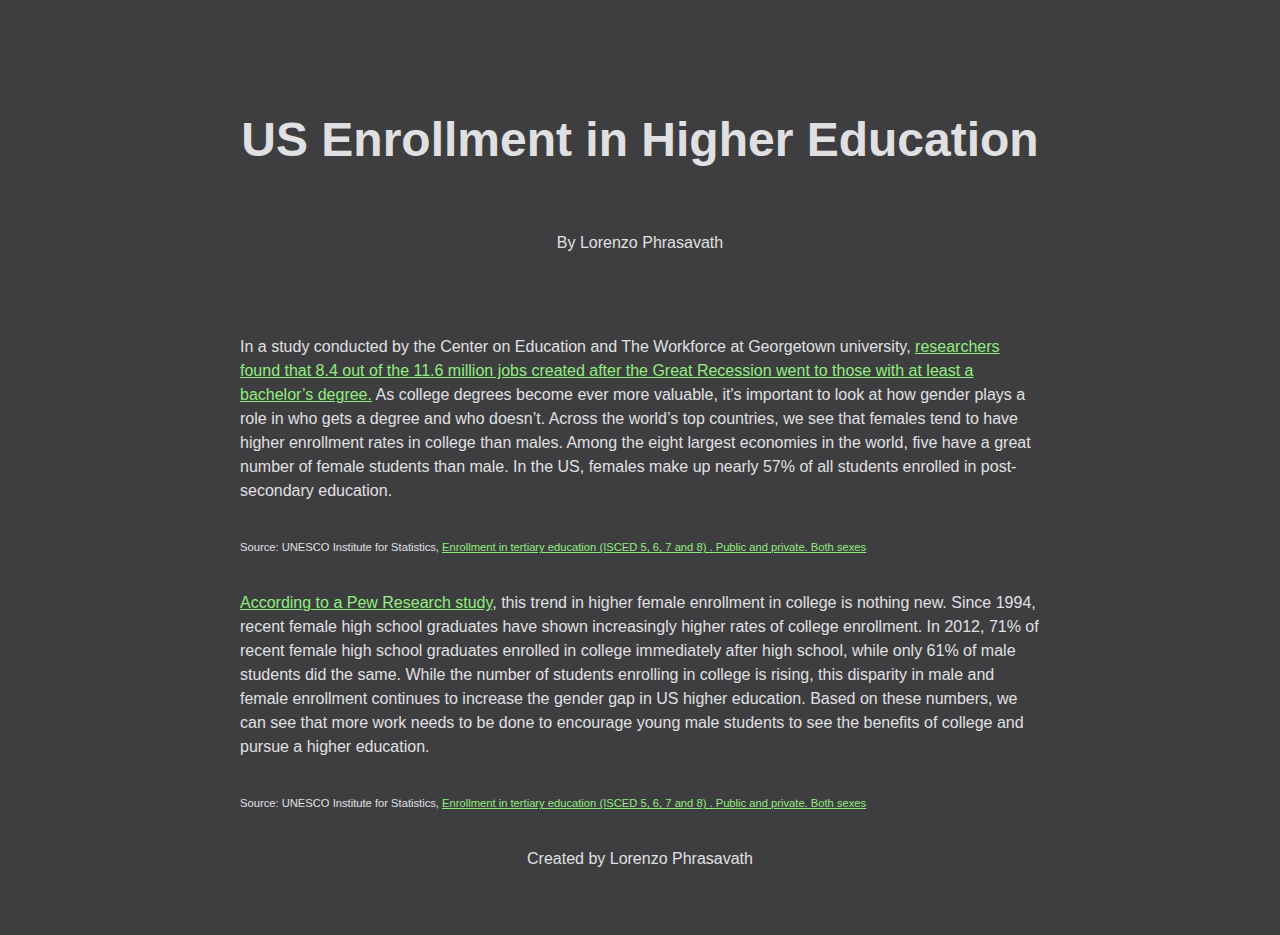
<file: index.html>
<!DOCTYPE html>
<html>
<head>
  <meta charset="utf-8">
  <meta name="viewport" content="width=device-width, initial-scale=1">
  <title>Enrolment in Higher Education</title>

  <!--<link rel="stylesheet" href="styles/normalize.min.css">-->
  <link rel="stylesheet" href="styles/new.css">

  <script src="https://code.highcharts.com/highcharts.js"></script>
  <script src="https://code.highcharts.com/themes/dark-unica.js"></script>
  <script src="https://code.highcharts.com/modules/exporting.js"></script>
  <script src="https://code.highcharts.com/modules/export-data.js"></script>


</head>
<body>

<!--link to database http://data.un.org/Data.aspx?d=UNESCO&f=series%3aE_56&c=2,3,5,7,9,10&s=ref_area_name:asc,time_period:desc&v=1-->
<header>
  <h1>US Enrollment in Higher Education</h1>

  <p>By Lorenzo Phrasavath</p>
</header>

<div id="container">

  <p>In a study conducted by the Center on Education and The Workforce at Georgetown university, <a href="https://money.cnn.com/2016/06/30/news/economy/college-grads-jobs/index.html">researchers found that 8.4 out of the 11.6 million jobs created after the Great Recession went to those with at least a bachelor’s degree.</a> As college degrees become ever more valuable, it's important to look at how gender plays a role in who gets a degree and who doesn’t. Across the world’s top countries, we see that females tend to have higher enrollment rates in college than males. Among the eight largest economies in the world, five have a great number of female students than male. In the US, females make up nearly 57% of all students enrolled in post-secondary education.</p>

<div id="chart1"></div>

  <p class="source">Source: UNESCO Institute for Statistics, <a href="http://data.un.org/Data.aspx?d=UNESCO&f=series%3aE_56&c=2,3,5,7,9,10&s=ref_area_name:asc,time_period:desc&v=1">Enrollment in tertiary education (ISCED 5, 6, 7 and 8) . Public and private. Both sexes</a>

  <p><a href="http://www.pewresearch.org/fact-tank/2014/03/06/womens-college-enrollment-gains-leave-men-behind/">According to a Pew Research study</a>, this trend in higher female enrollment in college is nothing new. Since 1994, recent female high school graduates have shown increasingly higher rates of college enrollment. In 2012, 71% of recent female high school graduates enrolled in college immediately after high school, while only 61% of male students did the same. While the number of students enrolling in college is rising, this disparity in male and female enrollment continues to increase the gender gap in US higher education. Based on these numbers, we can see that more work needs to be done to encourage young male students to see the benefits of college and pursue a higher education.</p>

<div id="chart2"></div>

  <p class="source">Source: UNESCO Institute for Statistics, <a href="http://data.un.org/Data.aspx?d=UNESCO&f=series%3aE_56&c=2,3,5,7,9,10&s=ref_area_name:asc,time_period:desc&v=1">Enrollment in tertiary education (ISCED 5, 6, 7 and 8) . Public and private. Both sexes</a>



<footer>
  <p>Created by Lorenzo Phrasavath</p>
</footer>

</div>



<!--charts-->
<script>
  Highcharts.chart('chart1', {
  chart: {
    type: 'bar'
  },
  title: {
    text: 'Enrollment in Tertiary Education by Sex'
  },
  subtitle: {
    text: '2013'
  },
  xAxis: {
    categories: ['USA', 'China', 'Japan', 'Germany', 'India', 'UK', 'France', 'Brazil'],
    title: {
      text: null
    }
  },
  yAxis: {
    min: 0,
    max: 100,
    title: {
      text: 'Total Enrollment (%)',
      align: 'high'
    },
    labels: {
      overflow: 'justify'
    }
  },
  tooltip: {
   valueSuffix: '%'
 },
 legend: {
   layout: 'vertical',
   align: 'right',
   verticalAlign: 'top',
   x: -40,
   y: 80,
   floating: true,
   borderWidth: 1,
   backgroundColor: ((Highcharts.theme && Highcharts.theme.legendBackgroundColor) || '#FFFFFF'),
   shadow: true
 },
 credits: {
   enabled: false
 },
series: [{
 name: 'Male',
 data: [43.42, 49.28, 53.44, 52.88, 54.06, 43.92, 45.45, 42.85]
}, {
 name: 'Female',
 data: [56.58, 50.72, 46.56, 47.12, 45.94, 56.08, 54.55, 57.15]
}]
});
</script>

<script>
Highcharts.chart('chart2', {

    title: {
        text: 'US Enrollment in Tertiary Education by Sex'
    },

    subtitle: {
        text: '2003-2013'
    },

    yAxis: {
        title: {
            text: 'Number of Students'
        }
    },
    legend: {
        layout: 'vertical',
        align: 'right',
        verticalAlign: 'middle'
    },

    plotOptions: {
        series: {
            label: {
                connectorAllowed: false
            },
            pointStart: 2003
        }
    },

    series: [{
        name: 'Male',
        data: [7202116, 7255551, 7387262, 7455925, 7574815, 7815910, 8188895, 8769504, 9044811, 9026499, 8672071]
    }, {
        name: 'Female',
        data: [9409595, 9644920, 9884782, 10031550, 10184055, 10432214, 10913919, 11658205, 11971315, 11967614, 11300552]
    }],

    responsive: {
        rules: [{
            condition: {
                maxWidth: 500
            },
            chartOptions: {
                legend: {
                    layout: 'horizontal',
                    align: 'center',
                    verticalAlign: 'bottom'
                }
            }
        }]
    }

});
</script>

</body>
</html>
</file>
<file: styles/new.css>
body {
  font-family: sans-serif;
  background-color: #3e3e40;
  color: #E0E0E3;
  margin: 0;
  padding: 2rem;
}
header {
  text-align: center;
  padding: 3rem;
  padding-bottom: 1rem;
}
h1 {
  font-size: 3rem;
}
p {
  margin: 0;
  padding: 2rem 0rem;
  line-height: 1.5rem;
}
.source {
  padding-top: 0rem;
  padding-bottom: 0rem;
  font-size: 0.7rem;
}
#container {
  max-width: 800px;
  margin: auto;
}
div {
  margin: 0rem;
  padding: 0rem;
}
footer {
  text-align: center;
}

/* links */
a {
  color: #90ee7e;
}
a:hover {
  color: #b2f3a5;
  text-decoration: none;
}
a:focus {
  color: #b2f3a5;
  text-decoration: none;
  outline-color: #b2f3a5;
}

/* media queries */
@media screen and (max-width: 700px) {
  body {
    padding: 1rem;
  }
  header {
    padding: 1rem;
  }
}
</file>
